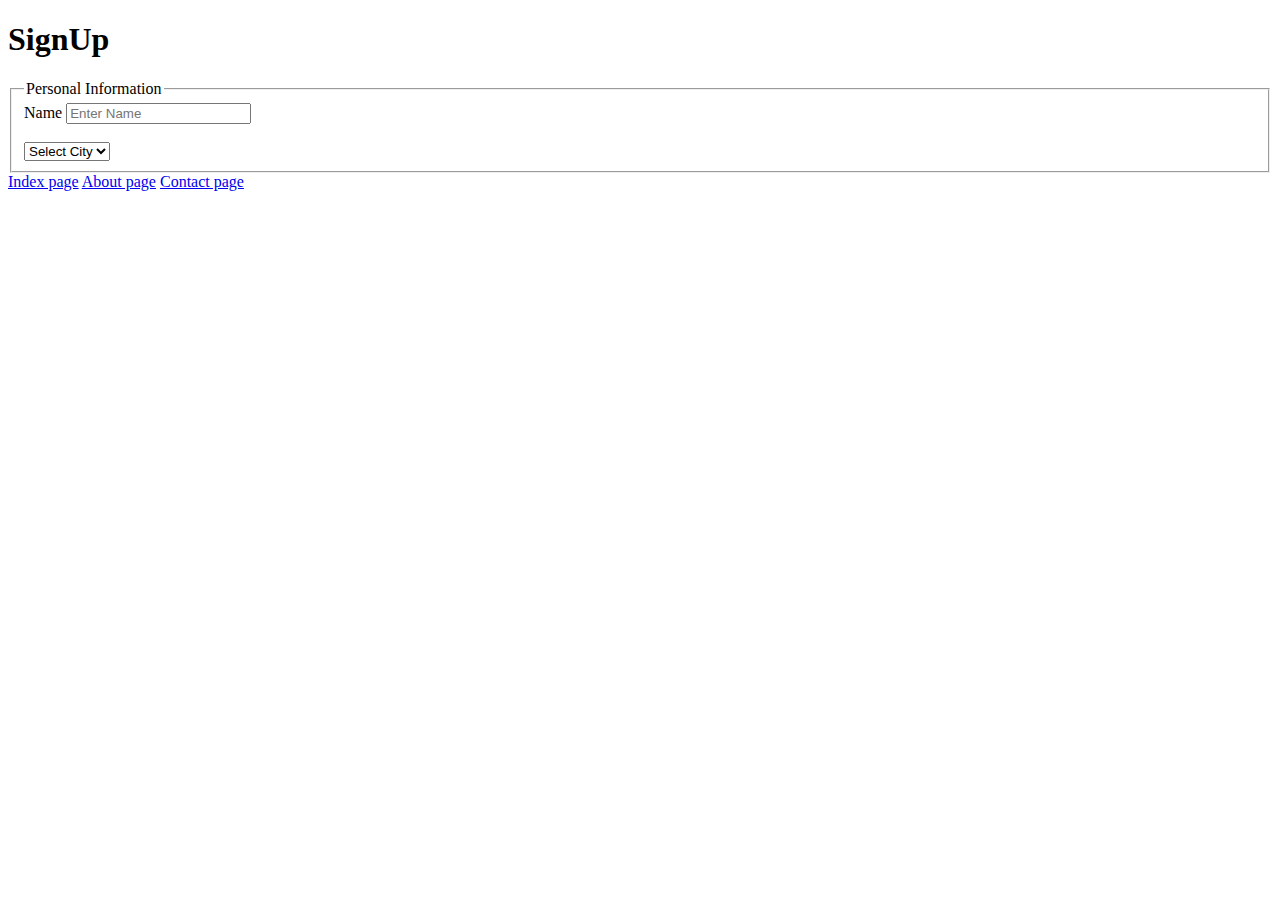
<file: class2/index.html>
<!DOCTYPE html>
<html lang="en">
<head>
    <meta charset="UTF-8">
    <meta name="viewport" content="width=device-width, initial-scale=1.0">
    <title>Document</title>
</head>
<body>
    <h1>SignUp</h1>

    <form action="">
       <fieldset>
          <legend>Personal Information</legend>

          <label for="">Name</label>
            <input type="text" placeholder="Enter Name">
            <br><br>
            <select>
            <option>Select City</option>
            <option>Bhopal</option>
            <option>Indore</option>
            <option>Gwalior</option>
        </select>
       </fieldset>

        <a href="index.html">Index page</a>
    <a href="About.html">About page</a>
    <a href="Contact.html">Contact page</a>
    </form>
</body>
</html>
</file>
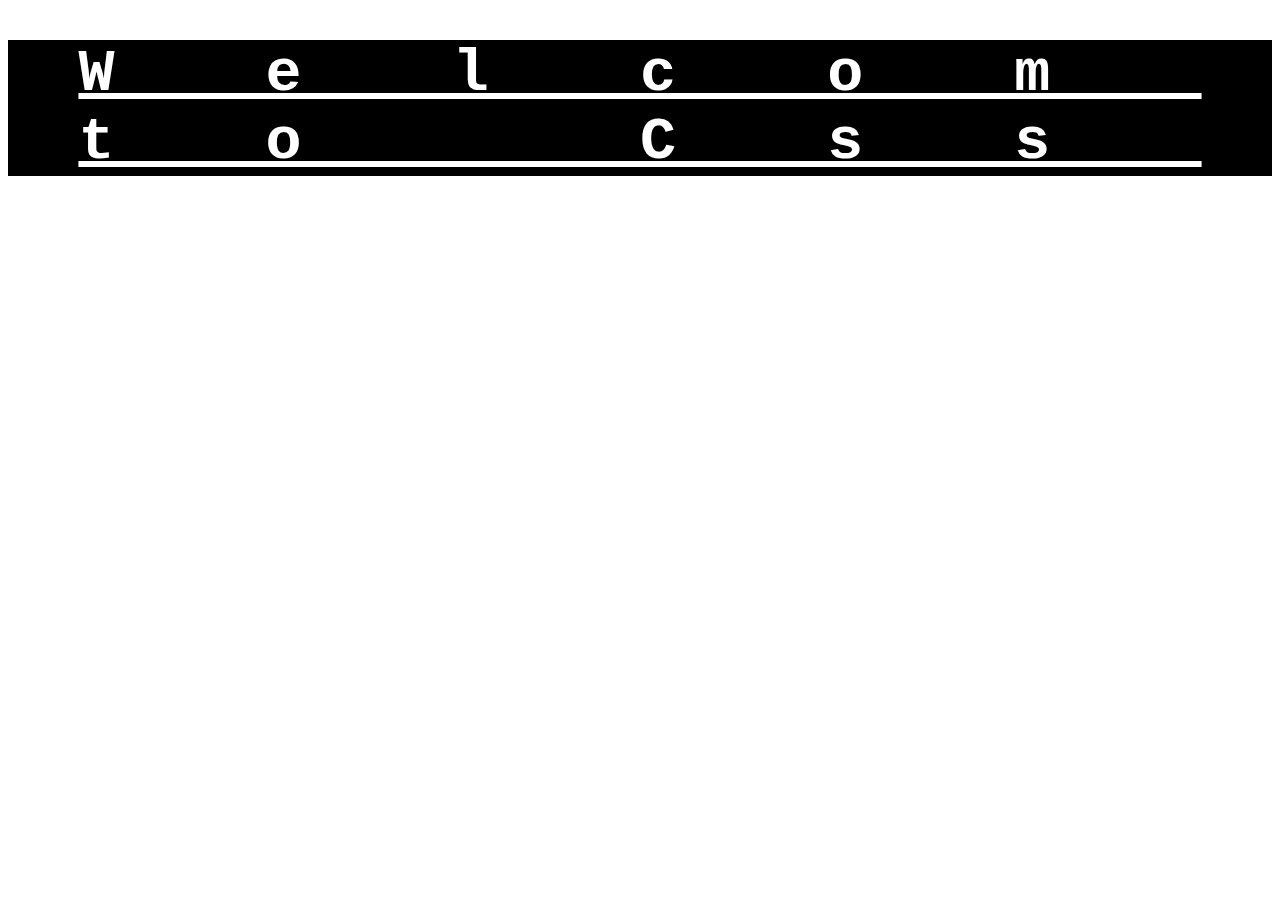
<file: CSS class-2/index.html>
<!DOCTYPE html>
<html lang="en">
<head>
    <meta charset="UTF-8">
    <meta name="viewport" content="width=device-width, initial-scale=1.0">
    <title>Document</title>
    <link rel="stylesheet" href="style.css">
</head>
<body>
      <h1>Welcom to Css</h1>
</body>
</html>
</file>
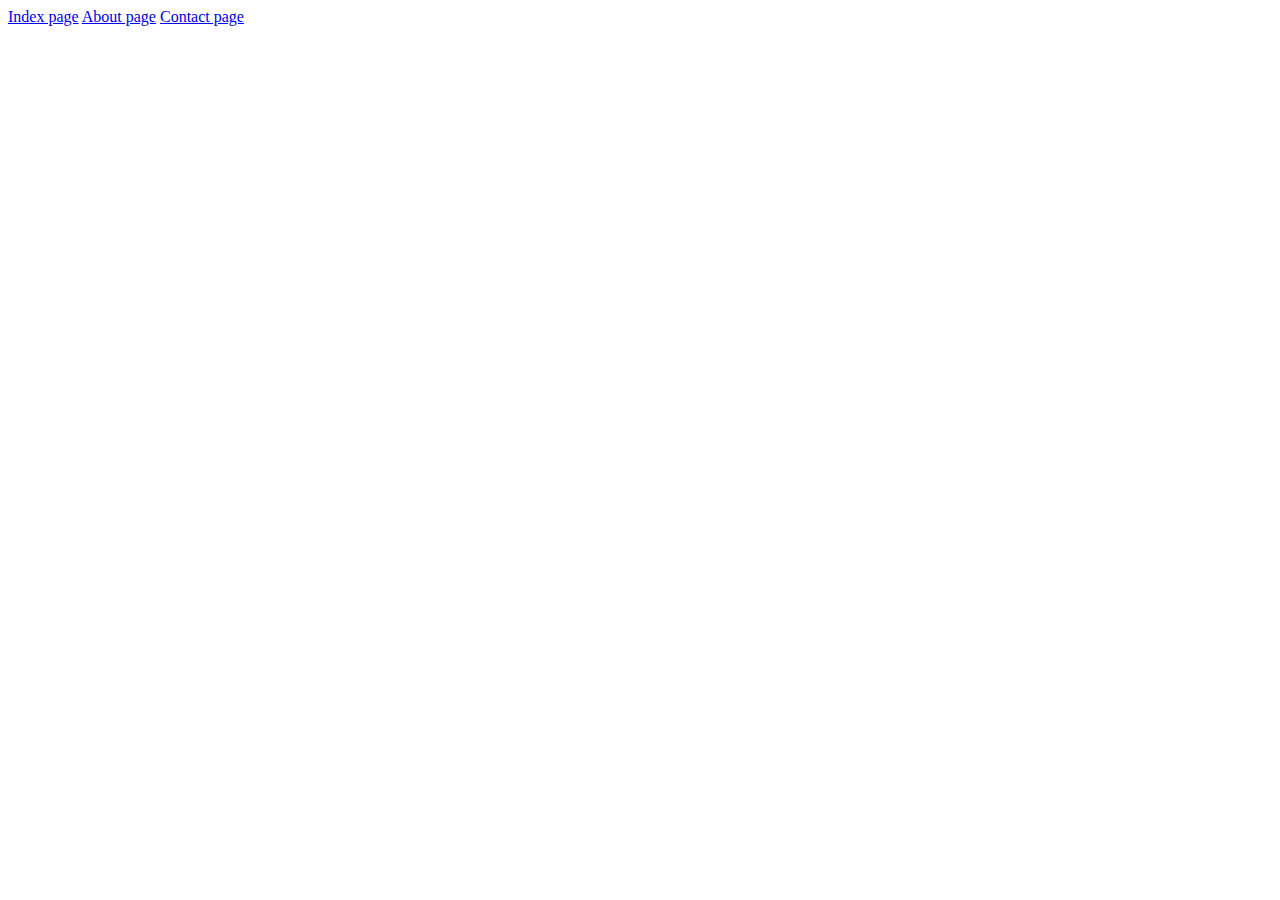
<file: class2/About.html>
<!DOCTYPE html>
<html lang="en">
<head>
    <meta charset="UTF-8">
    <meta name="viewport" content="width=device-width, initial-scale=1.0">
    <title>Document</title>
</head>
<body>
     <a href="index.html" target="_blank">Index page</a>
    <a href="About.html">About page</a>
    <a href="Contact.html">Contact page</a>
</body>
</html>
</file>
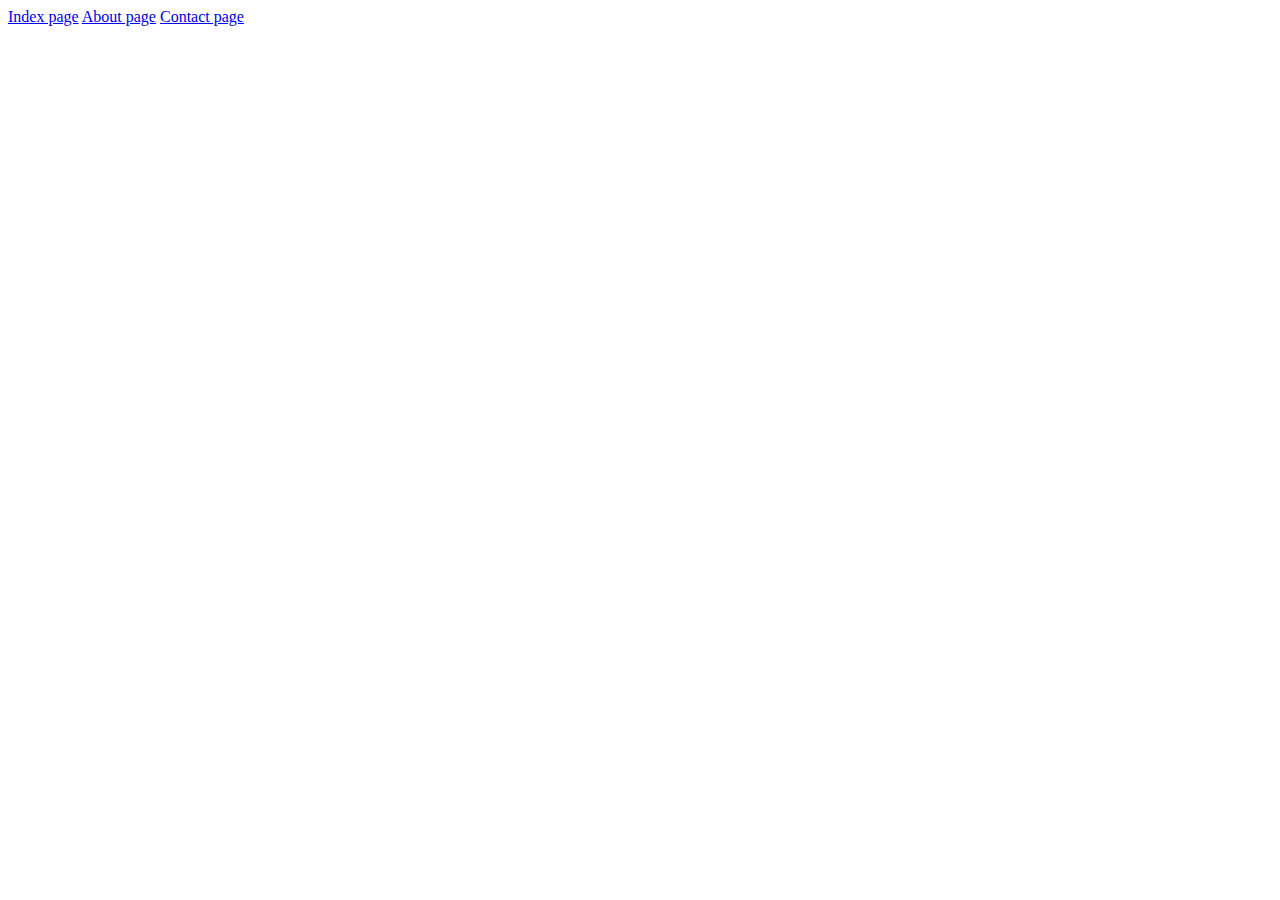
<file: class2/Contact.html>
<!DOCTYPE html>
<html lang="en">
<head>
    <meta charset="UTF-8">
    <meta name="viewport" content="width=device-width, initial-scale=1.0">
    <title>Document</title>
</head>
<body>
     <a href="index.html">Index page</a>
    <a href="About.html">About page</a>
    <a href="Contact.html">Contact page</a>
</body>
</html>
</file>
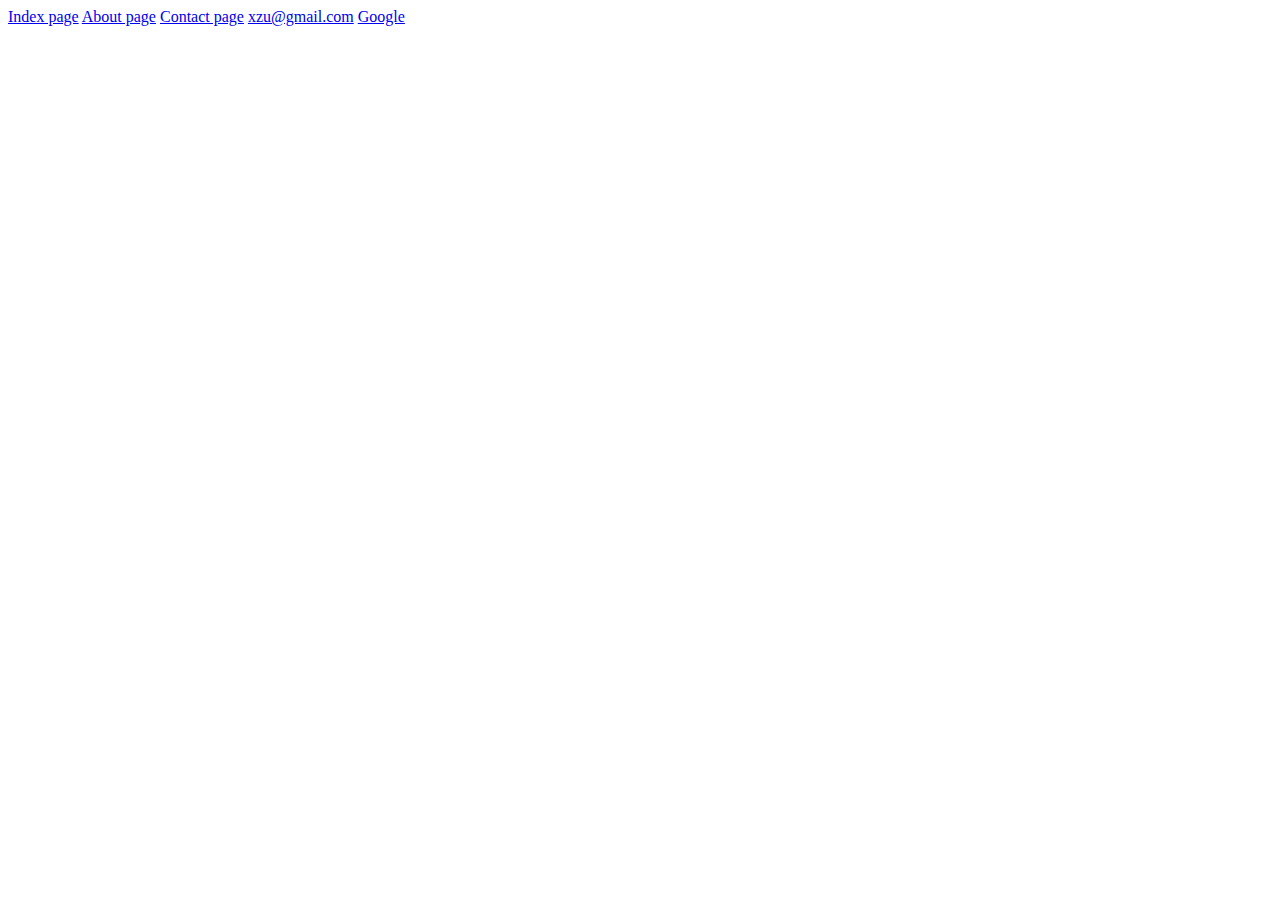
<file: class2/home.html>
<!DOCTYPE html>
<html lang="en">
<head>
    <meta charset="UTF-8">
    <meta name="viewport" content="width=device-width, initial-scale=1.0">
    <title>Document</title>
</head>
<body>
    <a href="index.html">Index page</a>
    <a href="About.html" target="_blank">About page</a>
    <a href="Contact.html">Contact page</a>


    <a href="mailto:xyz@gmail.com">xzu@gmail.com</a>

    <a href="https://google.com">Google</a>
</body>
</html>
</file>
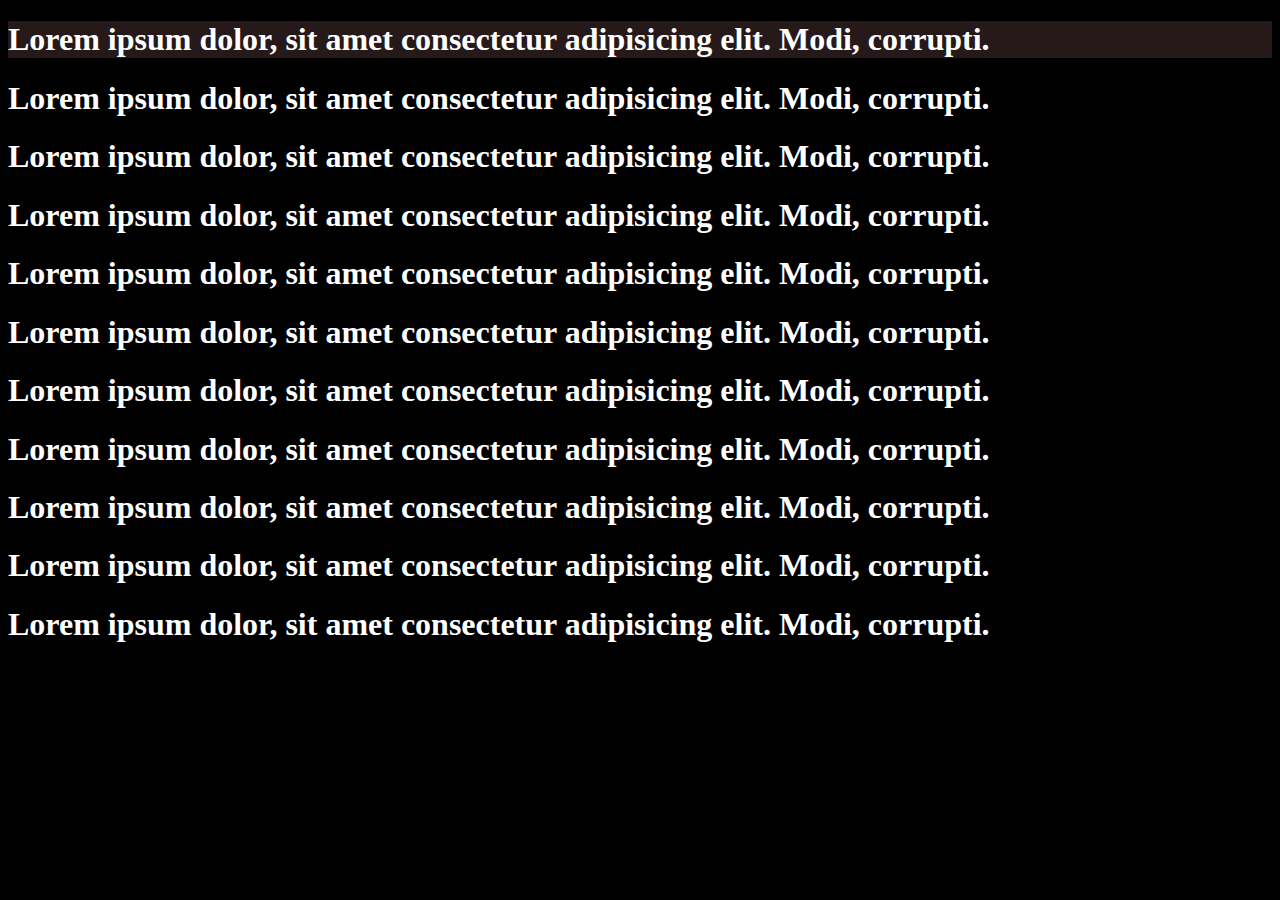
<file: CSS class/index1.html>
<!DOCTYPE html>
<html lang="en">
<head>
    <meta charset="UTF-8">
    <meta name="viewport" content="width=device-width, initial-scale=1.0">
    <title>Document</title>
    <link rel="stylesheet" href="style.css">
</head>
<body>
    
  <h1 id="head">Lorem ipsum dolor, sit amet consectetur adipisicing elit. Modi, corrupti.</h1>
  <h1>Lorem ipsum dolor, sit amet consectetur adipisicing elit. Modi, corrupti.</h1>
  <h1>Lorem ipsum dolor, sit amet consectetur adipisicing elit. Modi, corrupti.</h1>
  <h1>Lorem ipsum dolor, sit amet consectetur adipisicing elit. Modi, corrupti.</h1>
  <h1>Lorem ipsum dolor, sit amet consectetur adipisicing elit. Modi, corrupti.</h1>
  <h1>Lorem ipsum dolor, sit amet consectetur adipisicing elit. Modi, corrupti.</h1>
  <h1>Lorem ipsum dolor, sit amet consectetur adipisicing elit. Modi, corrupti.</h1>
  <h1>Lorem ipsum dolor, sit amet consectetur adipisicing elit. Modi, corrupti.</h1>
  <h1>Lorem ipsum dolor, sit amet consectetur adipisicing elit. Modi, corrupti.</h1>
  <h1>Lorem ipsum dolor, sit amet consectetur adipisicing elit. Modi, corrupti.</h1>
  <h1>Lorem ipsum dolor, sit amet consectetur adipisicing elit. Modi, corrupti.</h1>

</body>
</html>
</file>
<file: CSS class-2/style.css>
h1{
    background: #000;
    color: #fff;
    font-size: 60px;
    text-decoration: underline;
    font-family: 'Courier New', Courier, monospace;
    text-align: center;
    word-spacing: 0%;
    letter-spacing: 4cm;
}
</file>
<file: CSS class/style.css>
body{
    background: #000;
}

h1{
    color: white;
}

#head{
    background: rgb(38, 25, 25);
}
</file>
